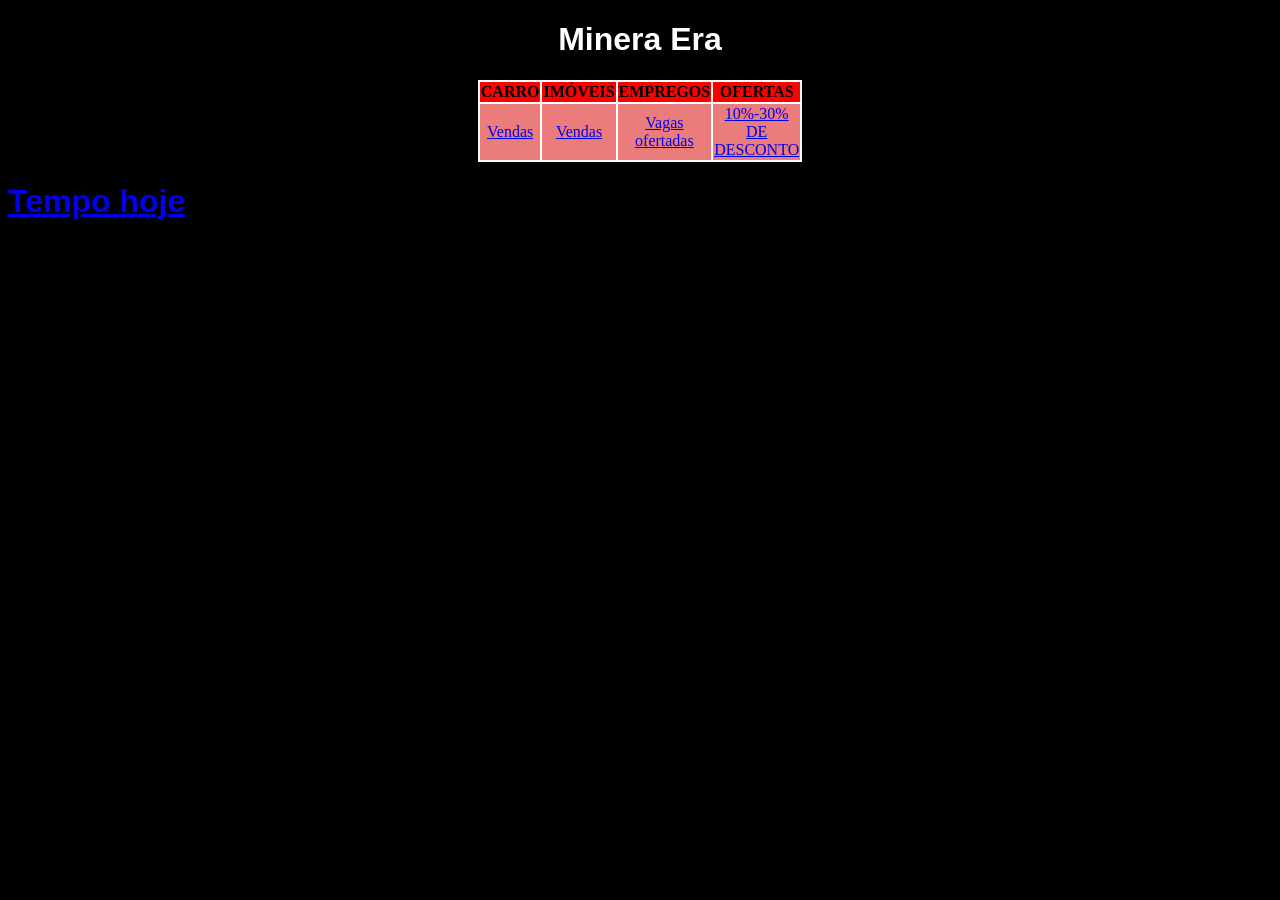
<file: index.html>
<!DOCTYPE html>
<html lang="pt-br">
<head>
    <meta charset="UTF-8">
    <meta http-equiv="X-UA-Compatible" content="chrome">
    <meta name="viewport" content="width=device-width, initial-scale=1.0">
    <title>Minera Era</title>
    <link rel="stylesheet" href="style.css">
    <link>
</head>
<body>
    <h1 id="l1" align="center" >Minera Era</h1>
    <table width="200" align="center">
        <tr bgcolor="red" align="center">
            <th width="200">CARRO</th>
            <th width="200">IMÓVEIS</th>
            <th width="200">EMPREGOS</th>
            <th width="200">OFERTAS</th>
        </tr>
        <tr bgcolor="#eb7c7c" align="center">
            <td><a href="vendas1.html">Vendas</a>
           
            </td>
            <td><a href="vendas1.html">Vendas</a>
            
            </td>
            <td><a href="vagas.html">Vagas ofertadas</a></td>
            <td>
                <a href="desconto.html">10%-30% DE DESCONTO</a>
            </td>
       </tr>
    </table>
    <h1>
        <a href="https://www.google.com/search?client=firefox-b-d&q=tempo+hoje" target="_self">Tempo hoje</a>
    </h1>
        
    
</body>
</html>
</file>
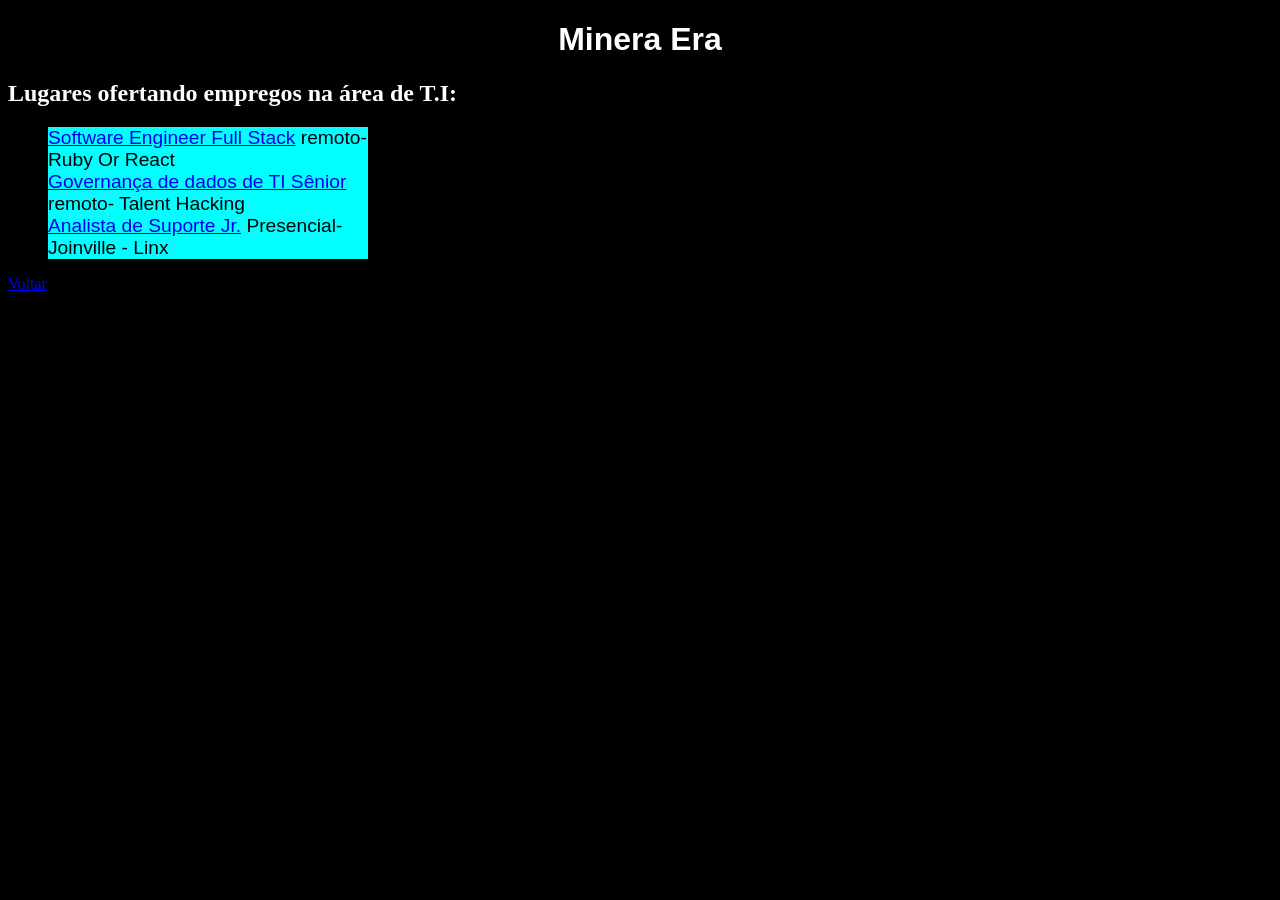
<file: vagas.html>
<!DOCTYPE html>
<html lang="pt-br">
<head>
    <meta charset="UTF-8">
    <meta http-equiv="X-UA-Compatible" content="chrome">
    <meta name="viewport" content="width=device-width, initial-scale=1.0">
    <title>Vagas de Emprego</title>
    <link rel="stylesheet" href="style.css">
</head>
<body>
    <h1 align="center">Minera Era</h1>
    <div>
        <h2>Lugares ofertando empregos na área de T.I:</h2>
        <ul>
            <li><a href="https://vagas-emb.byintera.com/g-s">Software Engineer Full Stack</a> remoto-Ruby Or React</li>
            <li><a href="https://vagas-emb.byintera.com/eur">Governança de dados de TI Sênior</a> remoto- Talent Hacking</li>
            <li><a href="https://boards.greenhouse.io/linx/jobs/5118780003?s=LinkedIn&source=LinkedIn">Analista de Suporte Jr.</a> Presencial-Joinville - Linx</li>
        </ul>
    </div>
    <p><a href="index.html">Voltar</a></p>
</body>
</html>
</file>
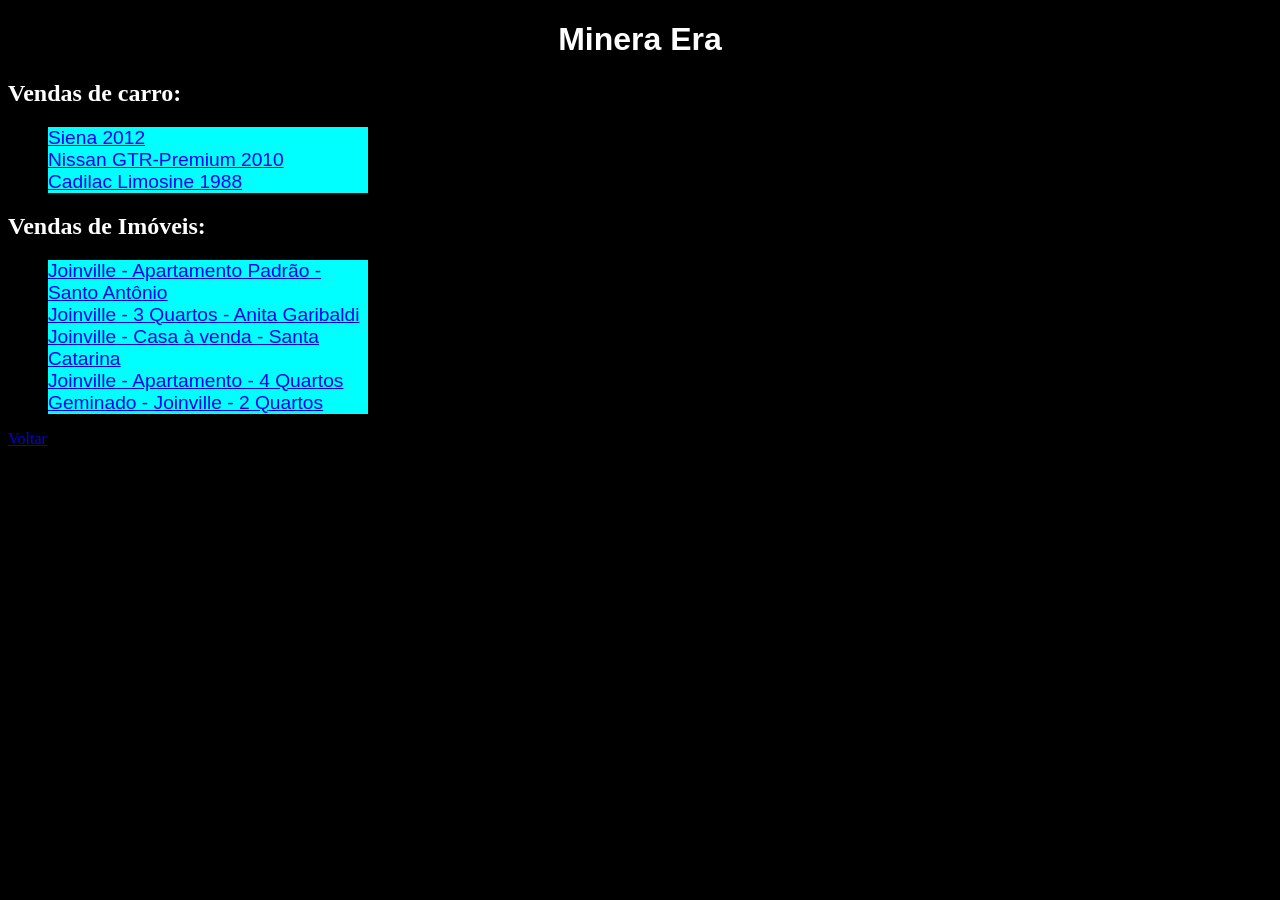
<file: vendas1.html>
<!DOCTYPE html>
<html lang="pt-br">
<head>
    <meta charset="UTF-8">
    <meta http-equiv="X-UA-Compatible" content="chrome">
    <meta name="viewport" content="width=device-width, initial-scale=1.0">
    <title>M.E/carrovendas</title>
    <link rel="stylesheet" href="style.css">
</head>
<body>
    <h1 align="center">Minera Era</h1>
    <div class="pp1">
        <h2 class="tit2">Vendas de carro:</h2>
            <ul>
                <li><a href="https://pr.olx.com.br/regiao-de-ponta-grossa-e-guarapuava/autos-e-pecas/carros-vans-e-utilitarios/siena-fire-flex-completo-totalmente-original-revisado-placa-a-impecavel-1067861681?_ga=2.239159104.2125182280.1663451286-2058553192.1663451286" target="_blank"> Siena 2012</a></li>
                <li><a href="https://rj.olx.com.br/rio-de-janeiro-e-regiao/autos-e-pecas/carros-vans-e-utilitarios/nissan-gtr-premium-2010-3-8-v6-biturbo-stage2-700cv-1073312290?_ga=2.206850768.2125182280.1663451286-2058553192.1663451286" target="_blank">Nissan GTR-Premium 2010 </a></li>
                <li><a href="https://sp.olx.com.br/sao-paulo-e-regiao/autos-e-pecas/carros-vans-e-utilitarios/cadilac-limosine-1988-1068749252?_ga=2.207384272.2125182280.1663451286-2058553192.1663451286" target="_blank">Cadilac Limosine 1988</a></li>
            </ul>
    </div>
    <div>
        <h2 class="tit3">Vendas de Imóveis:</h2>
            <ul>
                <li><a href="https://sc.olx.com.br/norte-de-santa-catarina/imoveis/joinville-apartamento-padrao-santo-antonio-987918259" target="_blank">Joinville - Apartamento Padrão - Santo Antônio</a></li>
                <li><a href="https://sc.olx.com.br/norte-de-santa-catarina/imoveis/apartamento-localizado-no-bairro-anita-garibaldi-na-cidade-de-joinville-sc-985253102" target="_blank">Joinville - 3 Quartos - Anita Garibaldi</a></li>
                <li><a href="https://sc.olx.com.br/norte-de-santa-catarina/imoveis/casa-a-venda-no-bairro-santa-catarina-joinville-sc-1082549870" target="_blank">Joinville - Casa à venda - Santa Catarina</a></li>
                <li><a href="https://sc.olx.com.br/norte-de-santa-catarina/imoveis/apartamento-com-4-dormitorios-a-venda-185-m-por-r-1-390-000-00-america-joinville-sc-1029186253" target="_blank">Joinville - Apartamento - 4 Quartos</a></li>
                <li><a href="https://sc.olx.com.br/norte-de-santa-catarina/imoveis/excelente-geminado-floresta-1038209491" target="_blank">Geminado - Joinville - 2 Quartos</a></li>
            </ul>
    </div>
    <p><a href="index.html">Voltar</a></p>
</body>
</html>
</file>
<file: style.css>
h1{
    color: rgb(255, 255, 255); font-family: Arial, Helvetica, sans-serif ;
}
td{
    width: 200;
}
table{
    background-color: #ffffff;
}
#ll1{
    color: lightgrey;
}
li{
    background-color: aqua; width: 320px; font-size: larger; font-family: sans-serif;
}
p{
    color: white;
}
body{
    background-color: black;
}
h2{
    color: white;
}
@import url(https://www.google.com/search?client=firefox-b-d&q=tempo+hoje);
</file>
